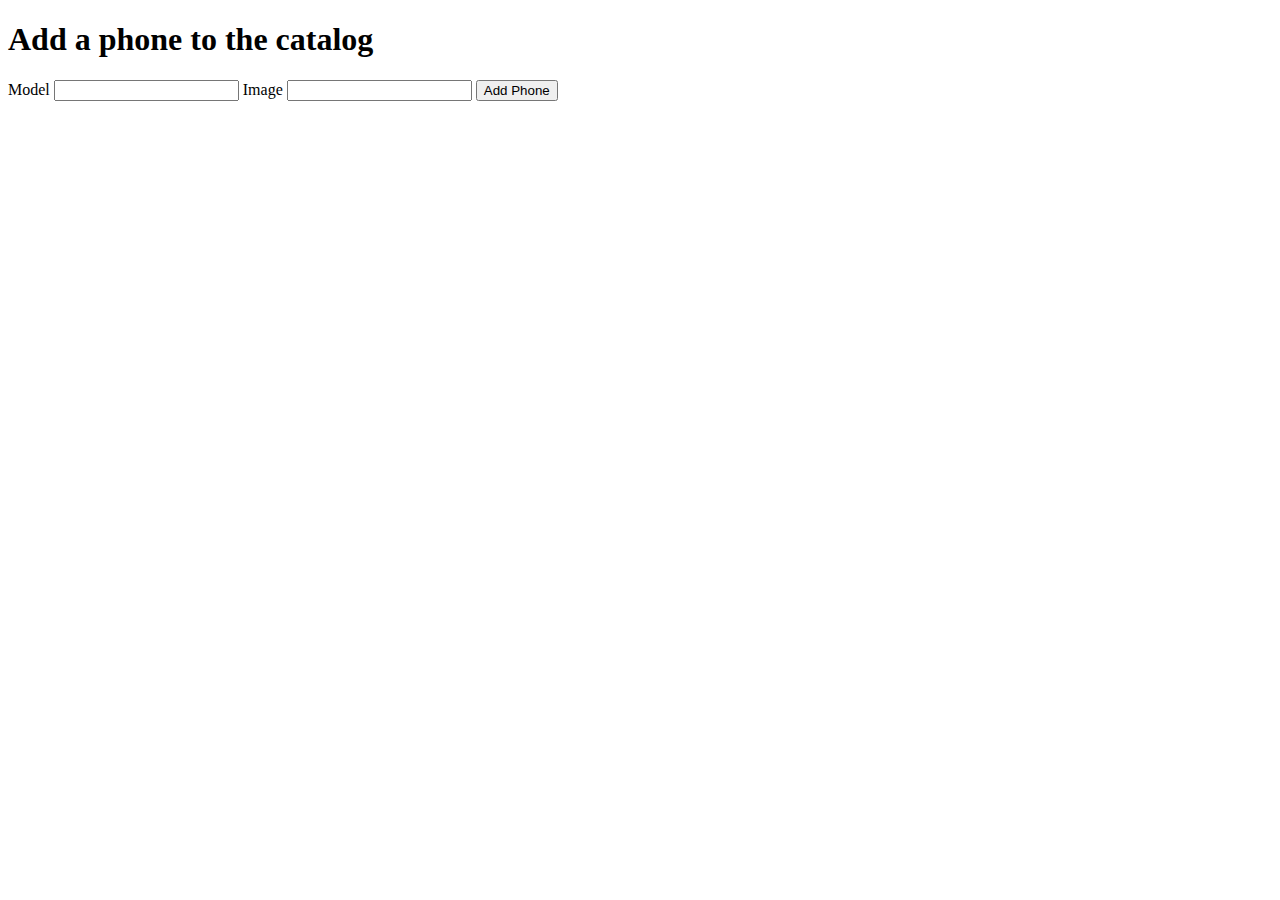
<file: index.html>
<!DOCTYPE html>
<html lang="fr-FR">
<head>
    <meta charset="UTF-8">
    <meta name="viewport" content="width=device-width, initial-scale=1">
    <title>Today's Date</title>
    <link rel="stylesheet" href="style.css">
    <script src="./app.js" defer></script>
</head>
<body>
    <h1> Add a phone to the catalog</h1>
    <div class="step1">
        <label for="">Model</label>
        <input type="text" name="" id="inputName">
        <label for="">Image</label>
        <input type="text" name="" id="inputImg">
        <button id="addPhoneButton" onClick="addManga()"> Add Phone </button>
    </div>
</body>
</html>
</file>
<file: style.css>
/* div.step1 {
    display: grid;
    grid-template-columns: repeat(10,6vw);
    grid-template-rows: repeat(10,6vh);
} */

h6 {
    background-color: blue;
    color: white;
}

#switchColorButton {
    grid-column: 2;
}

li {
    display: inline-block;
}
</file>
